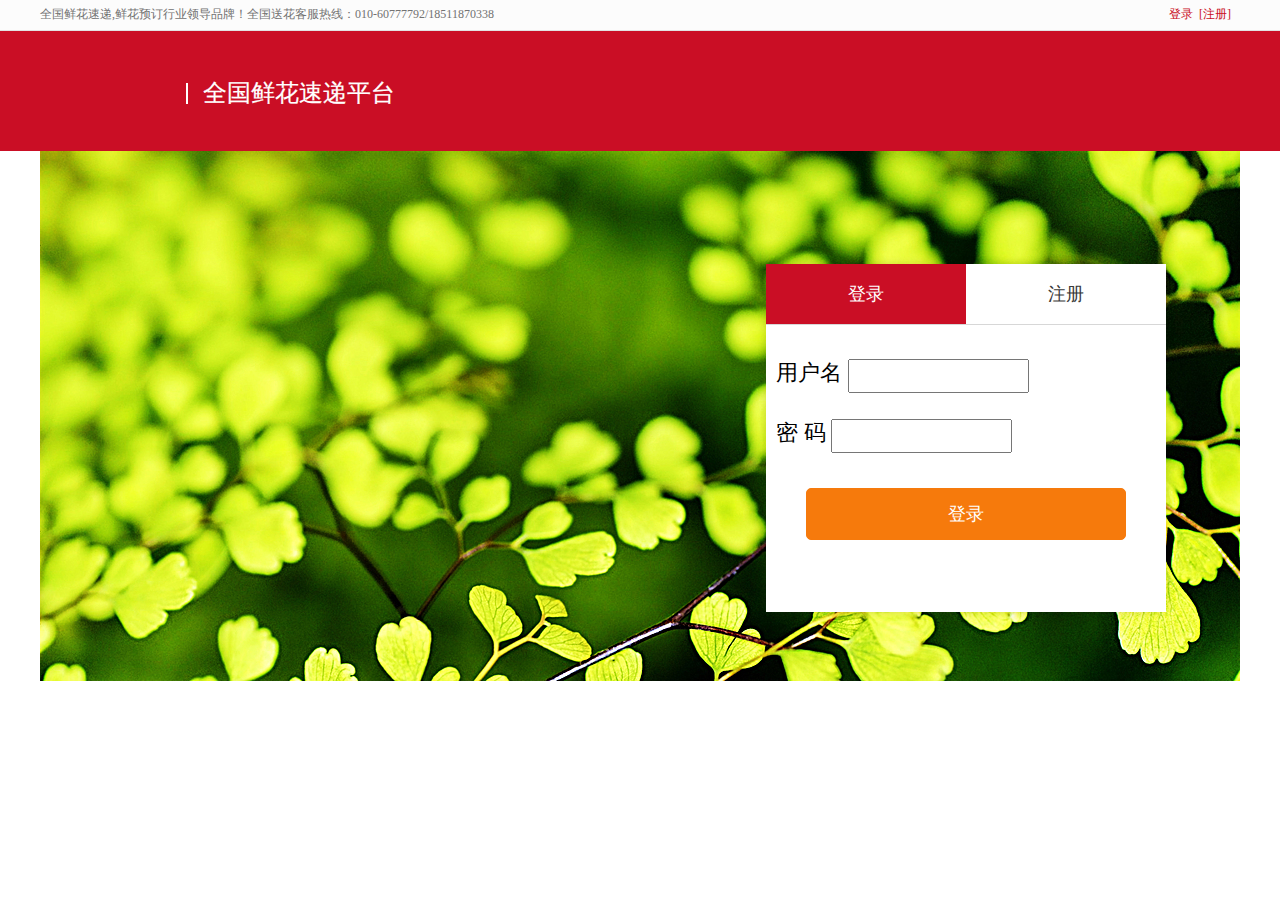
<file: dengzhu/denglv.html>
<!DOCTYPE html>
<html lang="en">

<head>
    <meta charset="UTF-8">
    <meta name="viewport" content="width=device-width, initial-scale=1.0">
    <meta http-equiv="X-UA-Compatible" content="ie=edge">
    <title>Document</title>
    <link rel="shortcut icon" href="../favicon.ico" type="image/x.icon">
    <link rel="stylesheet" href="../css/public.css">
    <link rel="stylesheet" href="../css/common.css">
    <link rel="stylesheet" href="../css/main.css">
    <link rel="stylesheet" href="../css/identical.css">
    <link rel="stylesheet" href="css/login.css">
</head>

<body>
    <div class="topper">
        <div class="wrapper">
            <div class="fl">全国鲜花速递,鲜花预订行业领导品牌！全国送花客服热线：010-60777792/18511870338</div>
            <div class="fr">
                <ul class="topper-links">
                    <li class="user"><a href="">登录</a>&ensp;<a href="zhuce.html">[注册]</a></li>
                </ul>
            </div>
        </div>
    </div>
    <div class="header-sp">
        <div class="wrapper">
            <a class="logo" href="../index.html"
                style="background-image: url('https://www.xinyixianhua.com/resource/img/logo2.png')">心意鲜花网</a>
            <span class="title">全国鲜花速递平台</span>
        </div>
    </div>
    <div class="main">
        <div class="wrapper">
            <div class="weizhi">
                <div class="logintitle">
                    <a href="denglv.html" class="item active">登录</a>
                    <a href="zhuce.html" class="item">注册</a>
                </div>
                <div class="loginmain">
                    <from class="box">
                        <div class="name">
                            <i>用户名&nbsp;</i><input type="text" id="user" required=true class="user"><br>
                        </div>
                        <div class="passwod">
                            密&nbsp;码&nbsp;<input type="password" id="pass" equalTo="#pass" class="pass"><br>
                        </div>
                        <!-- <div class="passwod2">
                            确&nbsp;认&nbsp;<input type="text" id="pass2" class="pass2" equalTo="#pass"><br>
                        </div> -->
                        <input type="submit" value="登录" id="btn" class="btn">
                        <span></span>
                    </from>
                </div>
            </div>
        </div>
    </div>

</body>
<script src="../js/jquery.js"></script>
<!-- <script src="js/jquery.validate.js"></script>
<script src="js/jquery.validate.messages_zh.js"></script>
<script>
    $('from').validate()
</script> -->
<script>

    class Login {
        constructor() {
            this.user = document.getElementById("user")
            this.pass = document.getElementById("pass")
            this.btn = document.getElementById("btn")
            this.span = document.querySelector(".box span")

            this.addEvent();
            this.getLocal();
        }
        addEvent() {
            var that = this;
            this.btn.onclick = function () {
                that.login();
            }
        }
        getLocal() {
            // 之前有没有
            this.userMsg = localStorage.getItem("userMsg");
            this.userMsg = this.userMsg ? JSON.parse(this.userMsg) : [];
        }
        login() {
            var i = 0;
            var o = this.userMsg.some((val, index) => {
                i = index;
                return val.user == this.user.value && val.pass == this.pass.value;
            })
            if (o) {
                // alert("登录成功");
                this.span.innerHTML = "登录成功";
                this.userMsg[i].onoff = 1;
                setTimeout(() => {
                    location.href = "../index.html";
                }, 2000);
            } else {
                // alert("登录失败，请重新登录");
                this.span.innerHTML = "登录失败，请重新登录";
                setTimeout(()=>{
                    location.href = "denglv.html"; 
                },1000);
            }
            localStorage.setItem("userMsg", JSON.stringify(this.userMsg))
        }
    }

    new Login();
</script>


</html>
</file>
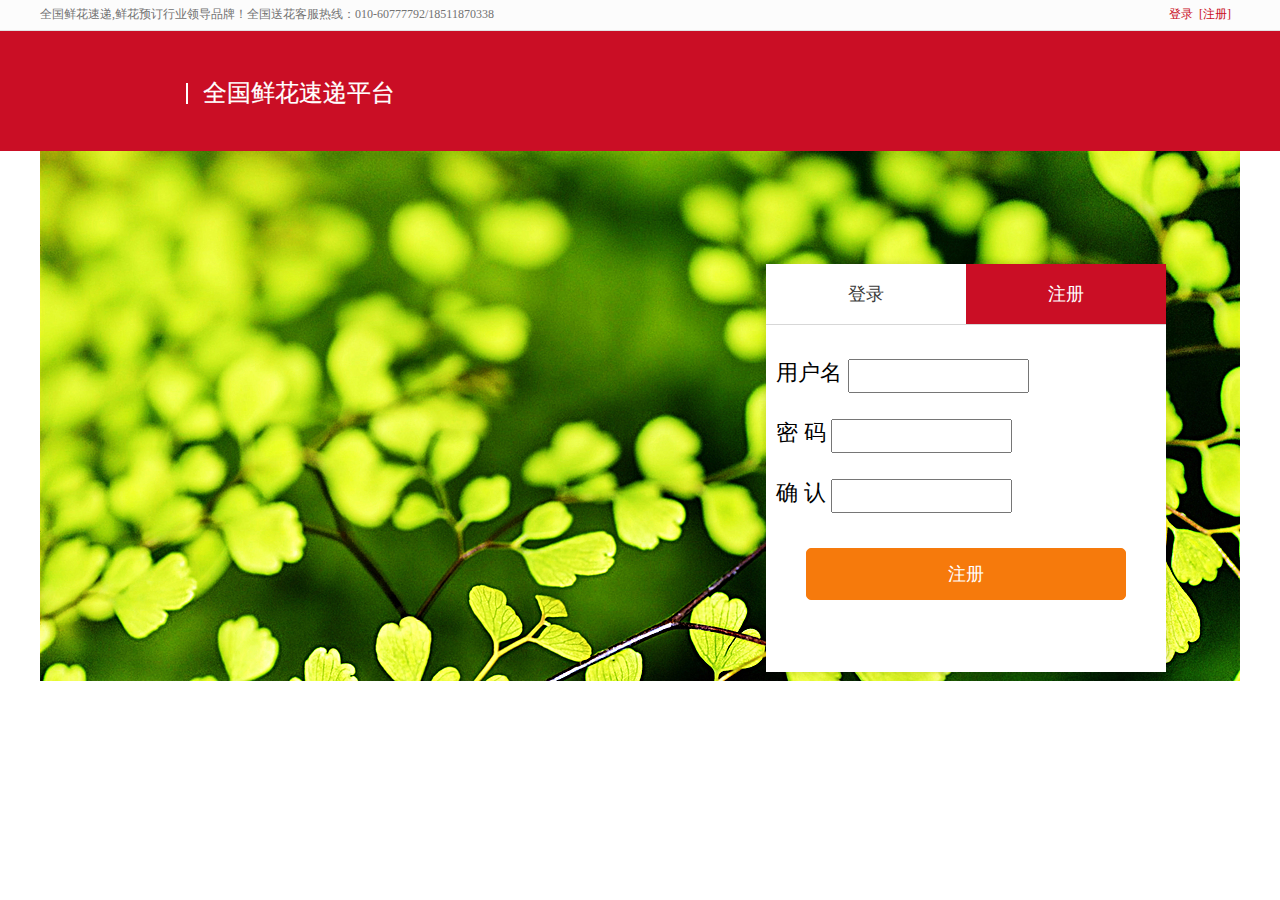
<file: dengzhu/zhuce.html>
<!DOCTYPE html>
<html lang="en">

<head>
    <meta charset="UTF-8">
    <meta name="viewport" content="width=device-width, initial-scale=1.0">
    <meta http-equiv="X-UA-Compatible" content="ie=edge">
    <title>Document</title>
    <link rel="shortcut icon" href="../favicon.ico" type="image/x.icon">
    <link rel="stylesheet" href="../css/public.css">
    <link rel="stylesheet" href="../css/common.css">
    <link rel="stylesheet" href="../css/main.css">
    <link rel="stylesheet" href="../css/identical.css">
    <link rel="stylesheet" href="css/zhuce.css">
</head>

<body>
    <div class="topper">
        <div class="wrapper">
            <div class="fl">全国鲜花速递,鲜花预订行业领导品牌！全国送花客服热线：010-60777792/18511870338</div>
            <div class="fr">
                <ul class="topper-links">
                    <li class="user"><a href="">登录</a>&ensp;<a href="zhuce.html">[注册]</a></li>
                </ul>
            </div>
        </div>
    </div>
    <div class="header-sp">
        <div class="wrapper">
            <a class="logo" href="../index.html"
                style="background-image: url('https://www.xinyixianhua.com/resource/img/logo2.png')">心意鲜花网</a>
            <span class="title">全国鲜花速递平台</span>
        </div>
    </div>
    <div class="main">
        <div class="wrapper">
            <div class="weizhi">
                <div class="logintitle">
                    <a href="denglv.html" class="item">登录</a>
                    <a href="zhuce.html" class="item active">注册</a>
                </div>
                <div class="loginmain">
                    <form class="box">
                        <div class="name">
                            <i>用户名&nbsp;</i><input type="text" id="user" required=true class="user"><br>
                        </div>
                        <div class="passwod">
                            密&nbsp;码&nbsp;<input type="password" id="pass" class="pass"><br>
                        </div>
                        <div class="passwod2">
                            确&nbsp;认&nbsp;<input type="password" id="pass2" class="pass2" equalTo="#pass"><br>
                        </div>
                        <input type="submit" value="注册" id="btn" class="btn">
                        <span></span>
                    </form>
                </div>
            </div>
        </div>
    </div>
</body>
<script src="../js/jquery.js"></script>
<!-- <script src="js/jquery.validate.js"></script>
<script src="js/jquery.validate.messages_zh.js"></script>
<script>
    $('form').validate()
</script> -->
<script>

    class Register {
        constructor() {
            this.user = document.getElementById("user")
            this.pass = document.getElementById("pass")
            this.btn = document.getElementById("btn")
            this.span = document.querySelector(".box span")

            this.addEvent()
        }
        addEvent() {
            var that = this;
            this.btn.onclick = function () {
                that.setLocal()
            }
        }
        setLocal() {
            // 之前有没有
            this.userMsg = localStorage.getItem("userMsg");
            this.userMsg = this.userMsg ? JSON.parse(this.userMsg) : [];

            // 之前没有，直接存
            if (this.userMsg.length < 1) {
                this.userMsg.push({
                    user: this.user.value,
                    pass: this.pass.value,
                    onoff: 0
                })
            } else {
                // 之前有，判断是否重名
                var o = this.userMsg.some(val => {
                    return val.user === this.user.value;
                })
                if (o) {
                    this.span.innerHTML = "重名";
                } else {
                    this.span.innerHTML = "";
                    this.userMsg.push({
                        user: this.user.value,
                        pass: this.pass.value,
                        onoff: 0
                    }) 
                }
            }

            localStorage.setItem("userMsg", JSON.stringify(this.userMsg))
        }
    }

    new Register();

</script>

</html>
</file>
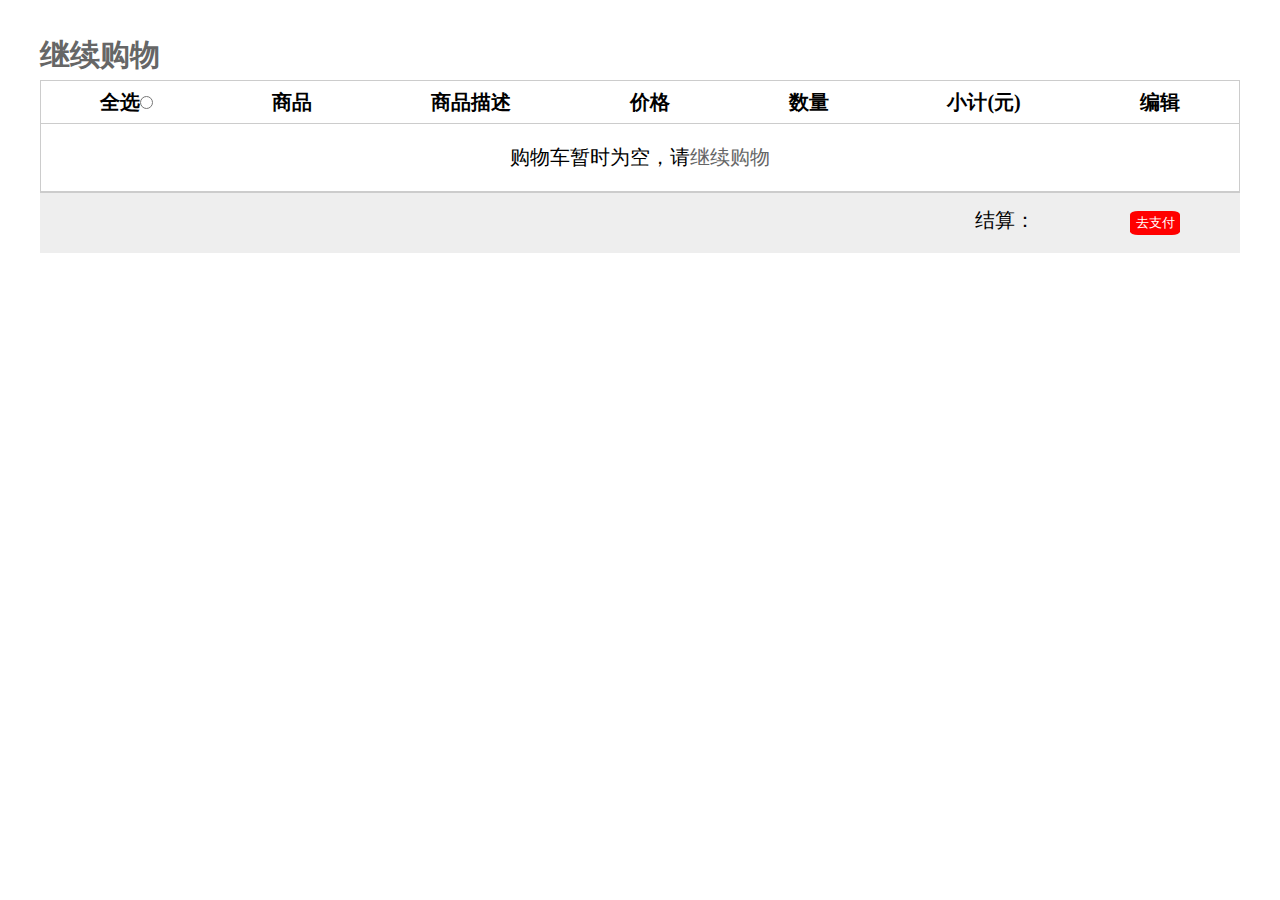
<file: xianhua/shopcar.html>
<!DOCTYPE html>
<html lang="en">

<head>
    <meta charset="UTF-8">
    <meta name="viewport" content="width=device-width, initial-scale=1.0">
    <meta http-equiv="X-UA-Compatible" content="ie=edge">
    <title>Document</title>
    <link rel="shortcut icon" href="../favicon.ico" type="image/x.icon">
    <link rel="stylesheet" href="../css/public.css">
    <link rel="stylesheet" href="../css/common.css">
    <link rel="stylesheet" href="../css/main.css">
    <link rel="stylesheet" href="../css/identical.css">
    <link rel="stylesheet" href="xianhuacss/shopcar.css">
</head>

<body>

    <div id="topAll"></div>

    <section class="car ">
        <h2 class="wrapper"><a href="shoplist.html">继续购物</a></h2>
        <table class="carall wrapper">
            <thead class="cartitle">
                <tr>
                    <th>全选<input type="radio" class="choose"></th>
                    <th>商品</th>
                    <th>商品描述</th>
                    <th>价格</th>
                    <th>数量</th>
                    <th>小计(元)</th>
                    <th>编辑</th>
                </tr>
            </thead>
            <tbody class="carmain">
                <tr>
                    <td>购物车暂时为空，请<a href="shoplist.html">继续购物</a></td>
                </tr>
                <!-- <tr>
                    <td><input type="radio"></td>
                    <td><img src="" alt=""></td>
                    <td  class="teshude"></td>
                    <td></td>
                    <td><input class="sumgb" type="number" min="1"></td>
                    <td><span>删除</span></td>
                    <td></td>
                </tr> -->

            </tbody>
            
        </table>
       <div class="cart wrapper">
            <div class="carmain-b " style="position:relative;background-color: #eee;width:100%;height:60px">
                <div>
                    <em style="display:block;font-size: 20px;position: absolute;right: 60px;top: 14px;">结算：<em class="cart-nr-zj-js"></em>
                        <input type="button" value="去支付"
                            style="width:50px;line-height:24px;text-align:center;color:#fff;border:none;border-radius:16% 16% 16% 16%;margin-left:90px;background-color:#f00;">
                </em>
                </div>
            </div>
        </div>

    </section>

    <div id="footerAll"></div>

</body>
<script src="js/ajax.js"></script>
<script src="js/cookie.js"></script>
<script src="js/jquery.js"></script>
<script src="js/shopcar.js"></script>

<script>
    $(function () {
        $("#topAll").load("http://localhost/1023-server/floors/xianhua/html-header/topAll.html .topAll");
        $("#footerAll").load("http://localhost/1023-server/floors/xianhua/html-header/footer.html .footerAll");
    })
</script>

</html>
</file>
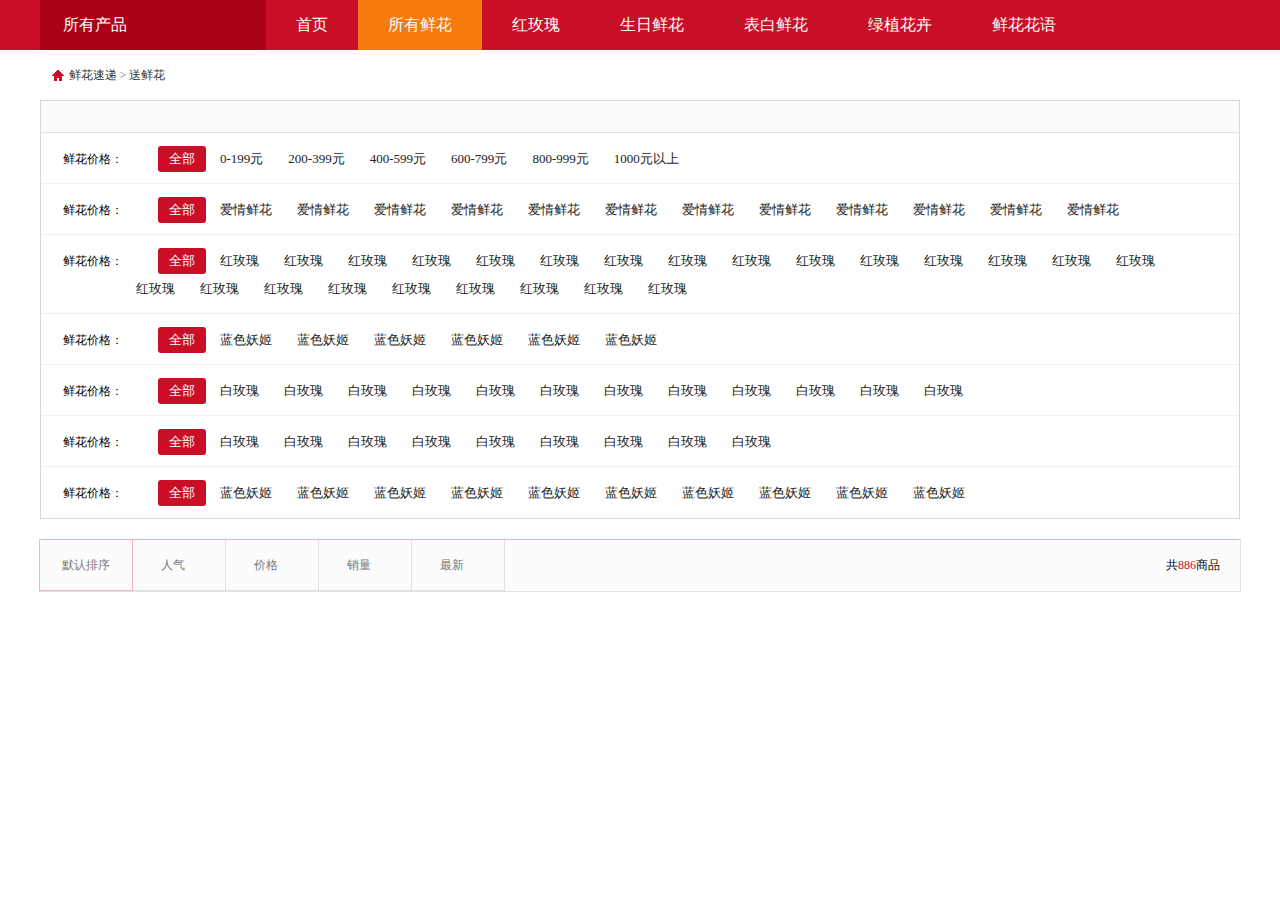
<file: xianhua/shoplist.html>
<!DOCTYPE html>
<html lang="en">

<head>
    <meta charset="UTF-8">
    <meta name="viewport" content="width=device-width, initial-scale=1.0">
    <meta http-equiv="X-UA-Compatible" content="ie=edge">
    <title>Document</title>
    <link rel="shortcut icon" href="../favicon.ico" type="image/x.icon">
    <link rel="stylesheet" href="../css/public.css">
    <link rel="stylesheet" href="../css/common.css">
    <link rel="stylesheet" href="../css/main.css">
    <link rel="stylesheet" href="../css/identical.css">
    <link rel="stylesheet" href="xianhuacss/shoplist.css">
    <!-- <link rel="stylesheet" href="bootstrapDowload/bootstrap.css"> -->
</head>

<body>
    <!-- 头部 -->
    <div id="topAll">
        
    </div>
    <!-- 导航 -->
    <nav class="">
        <div class="title01 clear">
            <div class="wrapper">
                <div class="nav-l">
                    <div class="shangpin">所有产品</div>
                </div>
                <ul class="nav-r clear">
                    <li><a href="xianhua/shoplist.html">首页</a></li>
                    <li><a class="active" href="xianhua/shoplist.html">所有鲜花</a></li>
                    <li><a href="xianhua/shoplist.html">红玫瑰</a></li>
                    <li><a href="xianhua/shoplist.html">生日鲜花</a></li>
                    <li><a href="xianhua/shoplist.html">表白鲜花</a></li>
                    <li><a href="xianhua/shoplist.html">绿植花卉</a></li>
                    <li><a href="xianhua/shoplist.html">鲜花花语</a></li>
                </ul>
            </div>
        </div>
    </nav>

    <section class="songxianhua">
        <div class="wrapper">
            <img src="../img/wuzi.png" alt="">
            <a href="">鲜花速递</a>
            <span>&gt;<a href=""> 送鲜花</a></span>
        </div>
    </section>

    <div class="wrapper">
        <div class="floormsg">
            <div class="floormsg-t">
            </div>
            <div class="floormsg-b">
                <div class="floormsg-m">
                    <div class="fljage-l">鲜花价格：</div>
                    <div class="fljage-r">
                        <a href="#" class="item active">全部</a>
                        <a href="#" class="item">0-199元</a>
                        <a href="#" class="item">200-399元</a>
                        <a href="#" class="item">400-599元</a>
                        <a href="#" class="item">600-799元</a>
                        <a href="#" class="item">800-999元</a>
                        <a href="#" class="item">1000元以上</a>
                    </div>
                </div>
                <div class="floormsg-m">
                    <div class="fljage-l">鲜花价格：</div>
                    <div class="fljage-r">
                        <a href="#" class="item active">全部</a>
                        <a href="#" class="item">爱情鲜花</a>
                        <a href="#" class="item">爱情鲜花</a>
                        <a href="#" class="item">爱情鲜花</a>
                        <a href="#" class="item">爱情鲜花</a>
                        <a href="#" class="item">爱情鲜花</a>
                        <a href="#" class="item">爱情鲜花</a>
                        <a href="#" class="item">爱情鲜花</a>
                        <a href="#" class="item">爱情鲜花</a>
                        <a href="#" class="item">爱情鲜花</a>
                        <a href="#" class="item">爱情鲜花</a>
                        <a href="#" class="item">爱情鲜花</a>
                        <a href="#" class="item">爱情鲜花</a>
                    </div>
                </div>
                <div class="floormsg-m">
                    <div class="fljage-l">鲜花价格：</div>
                    <div class="fljage-r">
                        <a href="#" class="item active">全部</a>
                        <a href="#" class="item">红玫瑰</a>
                        <a href="#" class="item">红玫瑰</a>
                        <a href="#" class="item">红玫瑰</a>
                        <a href="#" class="item">红玫瑰</a>
                        <a href="#" class="item">红玫瑰</a>
                        <a href="#" class="item">红玫瑰</a>
                        <a href="#" class="item">红玫瑰</a>
                        <a href="#" class="item">红玫瑰</a>
                        <a href="#" class="item">红玫瑰</a>
                        <a href="#" class="item">红玫瑰</a>
                        <a href="#" class="item">红玫瑰</a>
                        <a href="#" class="item">红玫瑰</a>
                        <a href="#" class="item">红玫瑰</a>
                        <a href="#" class="item">红玫瑰</a>
                        <a href="#" class="item">红玫瑰</a>
                        <a href="#" class="item">红玫瑰</a>
                        <a href="#" class="item">红玫瑰</a>
                        <a href="#" class="item">红玫瑰</a>
                        <a href="#" class="item">红玫瑰</a>
                        <a href="#" class="item">红玫瑰</a>
                        <a href="#" class="item">红玫瑰</a>
                        <a href="#" class="item">红玫瑰</a>
                        <a href="#" class="item">红玫瑰</a>
                        <a href="#" class="item">红玫瑰</a>
                    </div>
                </div>
                <div class="floormsg-m">
                    <div class="fljage-l">鲜花价格：</div>
                    <div class="fljage-r">
                        <a href="#" class="item active">全部</a>
                        <a href="#" class="item">蓝色妖姬</a>
                        <a href="#" class="item">蓝色妖姬</a>
                        <a href="#" class="item">蓝色妖姬</a>
                        <a href="#" class="item">蓝色妖姬</a>
                        <a href="#" class="item">蓝色妖姬</a>
                        <a href="#" class="item">蓝色妖姬</a>
                    </div>
                </div>
                <div class="floormsg-m">
                    <div class="fljage-l">鲜花价格：</div>
                    <div class="fljage-r">
                        <a href="#" class="item active">全部</a>
                        <a href="#" class="item">白玫瑰</a>
                        <a href="#" class="item">白玫瑰</a>
                        <a href="#" class="item">白玫瑰</a>
                        <a href="#" class="item">白玫瑰</a>
                        <a href="#" class="item">白玫瑰</a>
                        <a href="#" class="item">白玫瑰</a>
                        <a href="#" class="item">白玫瑰</a>
                        <a href="#" class="item">白玫瑰</a>
                        <a href="#" class="item">白玫瑰</a>
                        <a href="#" class="item">白玫瑰</a>
                        <a href="#" class="item">白玫瑰</a>
                        <a href="#" class="item">白玫瑰</a>
                    </div>
                </div>
                <div class="floormsg-m">
                    <div class="fljage-l">鲜花价格：</div>
                    <div class="fljage-r">
                        <a href="#" class="item active">全部</a>
                        <a href="#" class="item">白玫瑰</a>
                        <a href="#" class="item">白玫瑰</a>
                        <a href="#" class="item">白玫瑰</a>
                        <a href="#" class="item">白玫瑰</a>
                        <a href="#" class="item">白玫瑰</a>
                        <a href="#" class="item">白玫瑰</a>
                        <a href="#" class="item">白玫瑰</a>
                        <a href="#" class="item">白玫瑰</a>
                        <a href="#" class="item">白玫瑰</a>
                    </div>
                </div>
                <div class="floormsg-m">
                    <div class="fljage-l">鲜花价格：</div>
                    <div class="fljage-r">
                        <a href="#" class="item active">全部</a>
                        <a href="#" class="item">蓝色妖姬</a>
                        <a href="#" class="item">蓝色妖姬</a>
                        <a href="#" class="item">蓝色妖姬</a>
                        <a href="#" class="item">蓝色妖姬</a>
                        <a href="#" class="item">蓝色妖姬</a>
                        <a href="#" class="item">蓝色妖姬</a>
                        <a href="#" class="item">蓝色妖姬</a>
                        <a href="#" class="item">蓝色妖姬</a>
                        <a href="#" class="item">蓝色妖姬</a>
                        <a href="#" class="item">蓝色妖姬</a>
                    </div>
                </div>
            </div>
        </div>
    </div>

    <div class="wrapper shangpinlist clear">
        <div class="splb-l">
            <a href="#" class="splb-l01 sp-pu active">默认排序</a>
            <a href="#" class="splb-l02 sp-pu">人气<i></i></a>
            <a href="#" class="splb-l03 sp-pu">价格<i></i></a>
            <a href="#" class="splb-l04 sp-pu">销量<i></i></a>
            <a href="#" class="splb-l05 sp-pu">最新<i></i></a>
        </div>
        <div class="splb-r">
            共<span>886</span>商品
        </div>
    </div>

    <section class="wrapper">
        <ul class="shoplist cont clear">
            <!-- <li>
                <a href="" class="shoplistimg">
                    <img src="https://static.xinyixianhua.com/item/1545493894578.jpeg_290x322.jpg" alt="">
                </a>
                <div class="shopxinxi">
                    <div class="shopxinxi-t">
                        <a href="" >甜蜜圣诞-19枝红玫瑰礼盒</a>
                    </div>
                    <div class="shopxinxi-b">
                        <div class="shopjiage">
                            <span class="num">184.00</span>
                        </div>
                        <a href="" class="btn" >立即购买</a>
                    </div>
                </div>
            </li>
            <li></li>
            <li></li>
            <li></li> -->
        </ul>
    </section>

    <!-- <section class="fenye">
        <div class="row justify-content-center mt-5">
            <nav aria-label="Page navigation example">
                <ul class="pagination pagination-sm">
                    <li class="page-item disabled"><a class="page-link" href="#">上一页</a></li>
                    <li class="page-item"><a class="page-link" href="#">1</a></li>
                    <li class="page-item"><a class="page-link" href="#">2</a></li>
                    <li class="page-item"><a class="page-link" href="#">3</a></li>
                    <li class="page-item"><a class="page-link" href="#">下一页</a></li>
                </ul>
            </nav>
        </div>
    </section> -->
<div id="footerAll"></div>
    
</body>
<script src="js/ajax.js"></script>
<script src="js/cookie.js"></script>
<script src="js/jquery.js"></script>
<script src="js/shoplist.js"></script>

<script>
     $(function(){
        $("#topAll").load("http://localhost/1023-server/floors/xianhua/html-header/topAll.html .topAll");
        $("#footerAll").load("http://localhost/1023-server/floors/xianhua/html-header/footer.html .footerAll");
    })
</script>
</html>
</file>
<file: css/public.css>
@charset "utf-8";
/* CSS Document */

body,ol,ul,h1,h2,h3,h4,h5,h6,p,dl,dd,fieldset,legend,input,textarea,select,figure{margin:0;padding:0;}
body{font:12px "宋体";word-wrap:break-word;}
a,u,s,del{color:#666;text-decoration:none;}
fieldset ,a img,.bor0 {border:0;}
i,em,b{font-style:normal;font-weight:100;}
li{list-style:none;}
img{vertical-align:middle;}
mark{background:none;}
table{border-collapse:collapse;}/*合并边框*/
.ind2{text-indent:2em;}
textarea{resize:none;}/* 禁止拖动 */


/* 溢出隐藏 */
.over{
	white-space:nowrap;/*强制不换行*/
	overflow:hidden;/*溢出隐藏*/
	text-overflow:ellipsis;/*溢出隐藏时出现时省略号*/
}

/* 垂直居中 */
.valign{text-align:center;}
.valign img{vertical-align:middle;}
.valign:after{content:"";display:inline-block;vertical-align:middle;height:100%;}


.clear:before{content:"";display:table;}/*解决向上传递问题*/
.clear:after{content:"";clear:both;display:block;}/*清除浮动*/
</file>
<file: css/common.css>
/* 公共样式 */
.fl{
    float: left;
}
.fr{
    float: right;
}
.w{
    width: 1200px;
    margin: 0;
}
</file>
<file: css/main.css>
@charset "utf-8";

.wrapper {
    width: 1200px;
    margin: 0 auto;
}

.dingbu {
    overflow: hidden;
}
.dingbu .inner {
    position: relative;
    left: 50%;
    margin-left: -1920px;
    width: 3840px;
}
.dingbu .inner img {
    display: block;
    width: 1920px;
    margin: auto;
}

main{margin-bottom: 20px;}
.wrapper { margin: 0 auto; }


.main-dh{ margin-top: 20px;}
/* .main-dh .fl-title{height: ;} */
.main-dh .fl-title {height: 62px;border: 1px solid #f4b1b9;font-size: 22px;color: #ca0e25;line-height: 62px;padding-left: 55px;}
/* .newproject{background: #229;} */
/* .main-dh .floor-00:first-child() {border-left: #f4b1b9;} */
.main-dh .floor-00 li{float: left;width: 298px; height: 460px;border-left: solid 1px #f4b1b9;border-bottom: solid 1px #f4b1b9;}
/* .lists .lists-item {
    float: left;
    
    position: relative;
} */
.main-dh .floor-00 li:nth-child(4){border-right: solid 1px #f4b1b9;}
.main-dh .floor-00 li:nth-child(8){border-right: solid 1px #f4b1b9;}

.main-dh .floor-00 li .fl00-img{height: 345px;
    padding: 15px 10px;}
.main-dh .floor-00 .fl00-xx{height: 63px;padding: 10px;border-top: solid 1px #f4b1b9 ;}
.main-dh .floor-00 .fl00-xx .fl00-xx-ms{float: left;font-size: 18px;
    color: #444;width: 170px;
    height: 30px;
    overflow: hidden;}
.main-dh .floor-00 .fl00-xx .fl00-xx-jg{float: right;font-size: 24px;
    color: #f00909;}
.main-dh .floor-00 .fl00-xx .fl00-xx-gm a{float: right;
    width: 68px;
    height: 30px;
    line-height: 30px;
    background-color: #fff8fb;
    text-align: center;
    color: #ca0e25;
    border: 1px solid #f4b1b9;
    border-radius: 3px;
    font-size: 12px;
}

.fl-bottom{margin-top: 20px;}
/* .floor-01{background: #299;}
.floor-02{background: #292;}
.floor-03{background: #229;}
.floor-04{background: #992;} */

.navigation{width:32px;position: fixed;left:0;top:200px;text-align: center;}
.navigation .daohang {background: #aaa;line-height:40px;border-bottom: solid 3px #fff;}
.navigation .dhul{background: #ccc;margin: 0;padding:0;}
.navigation .dhul li{line-height:40px;border-bottom: solid 3px #fff;font-weight: 700; font-size: 16px;}
.navigation .dhul li:nth-child(1){font-size: 12px;}
.navigation .go-top{background: #ccc;height:40px;}

nav .title01{
    background-color: #ca0e25;
}
nav .title01 .shangpin{
    padding: 0 0 0 23px;
    font-size: 16px;
    background-color: #ab0116;
    width: 203px;
}
nav .title01 .nav-l{
    width: 226px;
}
nav .title01 .shangpin{
    float: left;
    font: 16px/50px "";
    color: #fff;
    background-color: #ab0116;
    cursor: pointer;
}
nav .title01 .nav-r{
    height: 50px;
    background-color: #ca0e25;
}
nav .title01 .nav-r li{
    float: left;
    height: 50px;
    text-align: center;
}
nav .title01 .nav-r li a:hover{
    background-color: #ab0116;
}
nav .title01 .nav-r li a{
    display: block;
    padding: 0 30px;
    font: 16px/50px "";
    color: #fff;
    cursor: pointer;
}
nav .title01 .nav-r li a.active{background-color: #f67a0c;}

.twomenu .twomenu-l{ width: 224px; border: 1px solid #e0e0e0;border-top: none;float: left;}
.twomenu .twomenu-l .twomenu01{position: relative;}
.twomenu .twomenu-l .twomenu02{position: relative;}
.twomenu .twomenu-l .twomenu01 .twomenu01block{margin: 0 14px; padding: 10px 0 13px; border-bottom: 1px solid #e0e0e0;}
.twomenu .twomenu-l .twomenu01 .twomenu01title{ position: relative; padding-left: 28px; line-height: 30px; color: #c71b2f;}
.twomenu .twomenu-l .twomenu01 .twomenu01title i{ position: absolute; z-index: 1; top: 0px; right: -10px; width: 30px; height: 30px; font-weight: 700; text-align: center;}
.twomenu .twomenu-l .twomenu01 .twomenu01title .ico{ position: absolute; top: 2px; left: 0;}
.twomenu .twomenu-l .twomenu01 .twomenu01ul li{ float: left; height: 23px; margin-right: 17px;}
.twomenu .twomenu-l .twomenu01 .twomenu01ul li a{ color: #555;}
.twomenu .twomenu-l .twomenu01 .twomenu01none{    
    position: absolute;
    left: 100%;
    top: 0;
    display: none;
    margin-left: 1px;
    padding: 7px 25px 0 28px;
    width: 670px;
    height: 446px;
    background-color: #fdfdfd;
    border: 1px solid #dfdfe0;
    border-left: none;
    border-top: none;
}
.twomenu .twomenu-l .twomenu02 .twomenu02none{    
    position: absolute;
    left: 100%;
    top: 0;
    display: none;
    margin-left: 1px;
    padding: 7px 25px 0 28px;
    width: 670px;
    height: 139px;
    background-color: #fdfdfd;
    border: 1px solid #dfdfe0;
    border-left: none;
    border-top: none;
}
.twomenu .twomenu-l .twomenu01:hover .twomenu01none{display: block;}
.twomenu .twomenu-l .twomenu02:hover .twomenu02none{display: block;}
.twomenu .twomenu-l .cline:first-child(){
    border-top: none;
}
.twomenu .twomenu-l .cline{
    overflow: hidden;
    padding: 10px;
    line-height: 22px;
    border-bottom: 1px dotted #cacaca;
}

.twomenu .twomenu-l .cline .ctit{
    position: relative;
    float: left;
    width: 60px;
    color: #ca0e25;
}
.twomenu .twomenu-l .cline .clist{
    overflow: hidden;
}
.twomenu .twomenu-l .cline .clist a{
    position: relative;
    float: left;
    margin: 3px 12px 9px 13px;
    font-size: 12px;
    line-height: 16px;    
}


.twomenu .twomenu-l .twomenu02 .twomenu02block {margin: 0 14px; padding: 10px 0 13px; border-bottom: 1px solid #e0e0e0;}
.twomenu .twomenu-l .twomenu02 .twomenu02title{ position: relative; padding-left: 28px; line-height: 30px; color: #c71b2f;}
.twomenu .twomenu-l .twomenu02 .twomenu02title i{ position: absolute; z-index: 1; top: 0px; right: -10px; width: 30px; height: 30px; font-weight: 700; text-align: center;}
.twomenu .twomenu-l .twomenu02 .twomenu02title .ico{ position: absolute; top: 2px; left: 0;}
.twomenu .twomenu-l .twomenu02 .twomenu02ul li{ float: left; height: 23px; margin-right: 17px;}
.twomenu .twomenu-l .twomenu02 .twomenu02ul li a{ color: #555;}

.twomenu .twomenu-l .twomenu03 {margin: 0 14px; padding: 10px 0 13px; border-bottom: 1px solid #e0e0e0;}
.twomenu .twomenu-l .twomenu03 .twomenu03title{ position: relative; padding-left: 28px; line-height: 30px; color: #c71b2f;}
.twomenu .twomenu-l .twomenu03 .twomenu03title i{ position: absolute; z-index: 1; top: 0px; right: -10px; width: 30px; height: 30px; font-weight: 700; text-align: center;}
.twomenu .twomenu-l .twomenu03 .twomenu03title .ico{ position: absolute; top: 2px; left: 0;}
.twomenu .twomenu-l .twomenu03 .twomenu03ul li{ float: left; height: 23px; margin-right: 17px;}
.twomenu .twomenu-l .twomenu03 .twomenu03ul li a{ color: #555;}

.twomenu .twomenu-l .twomenu04 {margin: 0 14px; padding: 10px 0 13px; border-bottom: 1px solid #e0e0e0;}
.twomenu .twomenu-l .twomenu04 .twomenu04title{ position: relative; padding-left: 28px; line-height: 30px; color: #c71b2f;}
.twomenu .twomenu-l .twomenu04 .twomenu04title i{ position: absolute; z-index: 1; top: 0px; right: -10px; width: 30px; height: 30px; font-weight: 700; text-align: center;}
.twomenu .twomenu-l .twomenu04 .twomenu04title .ico{ position: absolute; top: 2px; left: 0;}
.twomenu .twomenu-l .twomenu04 .twomenu04ul li{ float: left; height: 23px; margin-right: 17px;}
.twomenu .twomenu-l .twomenu04 .twomenu04ul li a{ color: #555;}

.twomenu .twomenu-l .twomenu05 {margin: 0 14px; padding: 10px 0 13px; }
.twomenu .twomenu-l .twomenu05 .twomenu05title{ position: relative; padding-left: 28px; line-height: 30px; color: #c71b2f;}
.twomenu .twomenu-l .twomenu05 .twomenu05title i{ position: absolute; z-index: 1; top: 0px; right: -10px; width: 30px; height: 30px; font-weight: 700; text-align: center;}
.twomenu .twomenu-l .twomenu05 .twomenu05title .ico{ position: absolute; top: 2px; left: 0;}
.twomenu .twomenu-l .twomenu05 .twomenu05ul li{ float: left; height: 23px; margin-right: 17px;}
.twomenu .twomenu-l .twomenu05 .twomenu05ul li a{ color: #555;}

.twomenu .banner01{width: 1200px; height: 454px;}
.twomenu .banner01 .banner1{height: 454px;overflow: hidden;}
.twomenu .banner01 .banner1 .imgbox01{width: 970px; height: 454px;}
.twomenu .banner01 .banner1 .imgbox01 img{width: 970px; height: 454px;}

.songliwu{margin-top: 30px;}
.songliwu .liwu{float: left; width: 302px;height: 432px;text-align: center;margin-right: 8px;}
.songliwu .liwu .liwu_1_1{height: 116px; margin-bottom: 2px;}   
.songliwu .liwu .liwu_1_1 .f-s-max{width: 116px;line-height: 116px; float: left; margin-right: 2px; text-align: center; background-color: #9f9;}
.songliwu .liwu .liwu_1_1 .f-s-max a{display: block; margin: 0 auto; color: #000;}

.songliwu .liwu .liwu_1_1 .col-box { float: left; width: 184px; height: 116px; margin-right: 0px; }
.songliwu .liwu .liwu_1_1 .col-box .col-mid-1 { width: 41px; height: 38px; line-height: 38px; background-color: #f99;}
.songliwu .liwu .liwu_1_1 .col-box .col-mid-1 a { display: block; width: 100%; height: 100%; color: #000;}
.songliwu .liwu .liwu_1_1 .col-box .col-mid-2 { width: 103px; height: 58px; line-height: 58px; background-color: #f99;}
.songliwu .liwu .liwu_1_1 .col-box .col-mid-2 a { display: block; width: 100%; height: 100%; color: #000;}
.songliwu .liwu .liwu_1_1 .col-box .f-style { padding: 10px 18px; line-height: 20px;}
.songliwu .liwu .liwu_1_1 .col-box .col-mid-3 { width: 182px; height: 56px; line-height: 56px; background-color: #f9f; margin-top: 2px;}
.hot_tab .liwu_1 div { float: left; margin-right: 2px; display: inline-block; text-align: center; }

/* .hot_tab div a {
    display: block;
    width: 100%;
    height: 100%;
    color: #fff;
} */

.liwu_1_3 {width: 300px;height: 60px;line-height: 60px;background-color: #f66;;margin-bottom: 2px;}
.liwu_1_4 {height: 103px;margin-bottom: 2px;line-height: 43px;}
.liwu_1_2 { width: 300px;height: 72px;line-height: 72px;margin-bottom: 2px;} 
.liwu_1_5 {width: 300px;height: 72px;line-height: 72px;}
.hot_tab .liwu_1_5 .f-s-max { font-size: 20px;}
.liwu_1 .min-square { width: 70px; height: 52px; line-height: 52px; padding: 10px 0;}
.liwu_1 .min-rectangle {width: 154px;height: 52px;padding: 10px 0;background-color: #9f9;}
.liwu_1 .min-square {width: 70px;height: 52px;padding: 10px 0;background-color: #f99;}
.liwu_1_4 .max-rectangle {width: 188px;height: 43px;padding: 30px 0;background-color: #f99;}
.liwu_1_4 .max-square {width: 110px;height: 43px;padding: 30px 0;background-color: #9f9;}





.songliwu .banner02{float: left;width: 628px;height: 430px;border: 1px solid #e5e5e5;position: relative;}
.songliwu .banner02 .bannerbig{height: 378.108px;overflow: hidden;margin-top: 10px;
}
.songliwu .banner02 .bannerbig-t{
    display: inline-block;
    overflow: hidden;
    width: 100%;
    height: 378.108px;
    position: absolute;
    z-index: 1;
}
.songliwu .banner02 .banner02-t{
    position: absolute;left:628px;top:0;
    display: inline-block; width: 628px;height: 378.108px;}
    .songliwu .banner02 .banner02-t:nth-child(1){left: 0;}  
.songliwu .banner02 .banner02-t .banner02-t-l{
    
    width: 315px;
    height: 320px;
    text-align: center;
    float: left;}
.songliwu .banner02 .banner02-t .banner02-t-l a{
    display: block;
    width: 315px;
    height: 320px;
    text-align: center;
}
.songliwu .banner02 .banner02-t .banner02-t-r{
    width: 312px;
    padding-top: 20px;
    float: right;
position: absolute;right: 0;top: 0;}
.songliwu .banner02 .banner02-t .banner02-t-r .banner02-title{
    font-size: 26px;
    color: #333;
    /* white-space: nowrap; */
    /* overflow: hidden; */
}
.songliwu .banner02 .banner02-t .banner02-t-r .banner02-main{
    height: 114px;
    background: #f67979;
    margin-top: 12px;
    /* overflow: hidden; */
}
.songliwu .banner02 .banner02-t .banner02-t-r .banner02-main .banner02-main-t{
        font-size: 14px;
        color: #fcdddd;
        width: 293px;
        height: 48px;
        padding: 12px;
        line-height: 18px;
}
.songliwu .banner02 .banner02-t .banner02-t-r .banner02-main .banner02-main-b{
    font-size: 36px;
    color: #fff;
    /* font-weight: bold; */
}
.activity_left .big_pic {
    width: 315px;
    height: 320px;
    text-align: center;
    float: left;
}
.songliwu .banner02 .banner02-t .banner02-t-r .banner02-foot{
    background-color: #ca0e25;
    text-align: center;
    height: 50px;
    line-height: 50px;
    color: #fff;
    font-size: 20px;
    margin: 50px auto 0;
    width: 150px;
}

/* .songliwu .banner02 .banner02-b{} */

.kehuserver{
width: 250px;float: right;
}
.kehuserver .kf-title{
    background-color: #ca0e25;
    text-align: center;
    height: 50px;
    line-height: 50px;
    color: #fff;
    font-size: 20px;  
}

.kehuserver .kf-main {
    width: 100%;
    border: 1px solid #e0e0e0;
    border-top: none;
    padding: 12px 0;
    height: 356px;
}
.kehuserver .kf-main li{
    display: block;
    height: 30px;
    line-height: 30px;
    margin-top: 12px;
    padding-left: 45px;
    color: #464646;
    font-size: 18px;
}
.kehuserver .kf-main .kefu-wx{
    text-align: center;
    color: #333;
    line-height: 20px;
}
.kehuserver .kf-main .kefu-wx img {
    width: 177px;
    height: 177px;
}
.kehuserver .kf-main .kefu-wx .kefu-wx-b{
    text-align: center;
}
.kehuserver .kf-main .kefu-wx .kefu-wx-b strong{display: block;}
.kehuserver .kf-main .kefu-wx .kefu-wx-b span{display: block;}
/* .box{width:1130px;height:300px;margin:0 auto;position: relative;overflow: hidden;}
.imgbox{width:1130px;height:300px;}
.imgbox img{width:1130px;height:300px;position: absolute;left:1130px;top:0}
.imgbox img:nth-child(1){left:0;} */
</file>
<file: css/identical.css>
@charset "utf-8";




.topper {
    font-size: 12px;
    height: 30px;
    line-height: 29px;
    color: #727272;
    background-color: #fcfcfc;
    border-bottom: 1px solid #e2e2e2;
}
.topper a {
    color: inherit;
}

.topper a:hover {
    color: #ca0e25;
}
.topper-links {
    float: left;
}
.topper-links li {
    position: relative;
    float: left;
    padding: 0 9px 0 10px;
}
.topper-links li:before {
    position: absolute;
    content: '';
    top: 50%;
    left: 0; margin-top: -6px;
    height: 12px;
    border-left: 1px solid #727272;
}
.topper-links li:first-child:before {
    content: none;
}
.topper-links li.user a {
    color: #ca0e25;
}
.topper-links li.user a:hover {
    text-decoration: underline;
}
.topper-links .cnum {
    color: #ca0e25;
}
.topper-links .erwei {
    position: relative; z-index: 11;
}
.topper-links .erwei a {
    display: block; margin: 0 -9px 0 -10px; padding: 0 9px; }
.topper-links .erwei:hover a { height: 30px; background-color: #fff; }
.topper-links .erwei:hover:before { top: 0; margin-top: 0; height: 100%; border-left-color: #ddd; }
.topper-links .erwei:hover:after { position: absolute; top: 0; right: 0; height: 100%; content: ''; border-right: 1px solid #ddd; }
.topper-links .erwei:hover .subbox { display: block; }
.topper-links .subbox { position: absolute; z-index: -1; top: 100%; right: 0; display: none; margin-top: -1px; padding: 10px; text-align: center; background-color: #fff; border: 1px solid #ddd; }
.topper-links .subbox .pic { vertical-align: middle; width: 136px; height: 136px; }
.topper-links .subbox .label { display: block; color: #333; line-height: 28px; }

.header { height: 120px; background-color: #fff; }
.header .wrapper { position: relative; }
.header .logo { float: left; margin: 25px 0 0 0; width: 140px; height: 70px; overflow: hidden; text-indent: 110%; white-space: nowrap; background-repeat: no-repeat; }
.header .city-info { float: left; margin: 39px 0 0; }
.header .city-info .city { overflow: hidden; margin-bottom: 8px; font-size: 12px; line-height: 16px; color: #a3a3a3;}
.header .city-info .city .name { float: left; padding-left: 15px; color: #c71b2f; background: url("../img/dingwei.png") no-repeat left; }
.header .city-info .slogan { width: 215px; height: 18px; overflow: hidden; text-indent: 110%; white-space: nowrap; background: url("../img/logo02.png") no-repeat; }
.header .ad { float: right; height: 120px; }
.header .sch-wrap { position: absolute; top: 42px; left: 462px; width: 429px; height: 38px; border: none;}
.header .sch-wrap .searchclass{border: none;}
.header .sch-wrap .q { position: absolute; top: 0; left: 0; width: 332px; height: 38px;  padding-left: 18px; line-height: 24px; font-size: 12px; border: solid 1px #000; -webkit-border-radius: 38px 0 0 38px; border-radius: 38px 0 0 38px; }
.header .sch-wrap .tj { position: relative; float: right; width: 79px; height: 100%; background: #555 url(../img/search.png) no-repeat 8px 11px; color: #fff; border: none; cursor: pointer; -webkit-border-radius: 0 38px 38px 0; border-radius: 0 38px 38px 0; }
.header .sch-wrap .sr-only{ line-height: 38px;}


.footer-t { padding: 25px 0 24px; background-color: #373636; border-bottom: 1px solid #403f3f; }
.footer-t .inner-wrap { line-height: 0; text-align: justify; }
.footer-t .inner-wrap:after { display: inline-block; margin: 0; padding: 0; width: 100%; height: 0; overflow: hidden; content: ''; }
.footer-t .inner-wrap .item { display: inline-block; vertical-align: middle; padding-right: 10px; height: 70px; }
.footer-t .inner-wrap .ico { float: left; width: 70px; height: 70px; }
.footer-t .inner-wrap .cnt { margin-left: 70px; padding-left: 20px; line-height: 24px; }
.footer-t .inner-wrap .tit { margin: 14px 0 0; font-size: 20px; color: #fff; }
.footer-t .inner-wrap .desc { font-size: 12px; color: #a7a6a6; }

.footer-m { padding: 32px 0; font-size: 12px; line-height: 21px; color: #888; background-color: #373636; }
.footer-m .col-links { float: left; overflow: hidden; }
.footer-m .col-links .col { float: left; padding: 0 40px 200px; margin: 8px 0 -200px; border-left: 1px solid #4b4a4a; }
.footer-m .col-links .col:first-child { margin-left: -40px; }
.footer-m .col-links .tit { margin: -10px 0 5px; font-size: 16px; line-height: 35px; color: #fff; }
.footer-m .col-links .list a { color: inherit; }
.footer-m .col-links .list a:hover { text-decoration: underline; }
.footer-m .col-erwei { float: right; }
.footer-m .col-erwei .code { float: left; margin: 5px 0 0; line-height: 26px; text-align: center; }
.footer-m .col-erwei .code img { width: 100px; height: 100px; }
.footer-m .col-erwei .info { margin-left: 100px; padding-left: 10px; }
.footer-m .col-erwei .info .tel { margin: 5px 0; font-size: 24px; color: #bbb; }
.footer-m .col-erwei .info strong { font-weight: normal; }

.friend-links { padding: 10px 35px; font-size: 12px; color: #888; background-color: #373636;}
.friend-links ul { width: 1200px; margin: 0 auto;}
.friend-links li { padding: 2px 5px; float:left; line-height: 25px; height: 25px;}
.friend-links a { color: #888; }
.friend-links a:hover { text-decoration: underline; }

.footer { padding: 20px 0; font-size: 12px; color: #fff; text-align: center; background-color: #323232; border-top: 1px solid #403f3f; }
.footer a { color: inherit; }
.footer a:hover { text-decoration: underline; }
.footer .links { font-size: 0; margin: 5px 0 12px; }
.footer .links li { display: inline-block; vertical-align: middle; padding: 0 10px; font-size: 14px; line-height: 15px; color: #bbb; border-left: 1px solid #bbb; }
.footer .links li:first-child { border-left: none; }
.footer .copyright { line-height: 32px; opacity: 0.4;}
</file>
<file: dengzhu/css/login.css>
@charset "UTF-8";

.header-sp { height: 120px; color: #fff; background-color: #ca0e25; }
.header-sp .logo { float: left; margin: 25px 0 0 0; width: 140px; height: 70px; overflow: hidden; text-indent: 110%; white-space: nowrap; background-repeat: no-repeat; }
.header-sp .title { position: relative; float: left; padding: 0 0 0 17px; margin: 50px 0 0 6px; line-height: 1; font-size: 24px; font-family: 'notosans'; -webkit-text-stroke-width: 0.2px; }
.header-sp .title:before { position: absolute; top: 2px; left: 0; width: 2px; height: 21px; background-color: #fff; content: ''; }

.main .wrapper{
    width: 1200px;
    height: 700px;
    background: url(../img/bg.jpg) no-repeat;
}
.weizhi {
    float: right;
    margin: 113px 74px 0 0;
    width: 400px;
    background-color: #fff;
    box-shadow: 0 0 8px rgba(0, 0, 0, 0.14);
}

.weizhi .logintitle {
    height: 60px;
    line-height: 60px;
    border-bottom: 1px solid #d7d7d7;
}

.weizhi .logintitle .item.active {
    position: relative;
    color: #fff;
    background-color: #ca0e25;
}
.weizhi .logintitle .item {
    float: left;
    width: 50%;
    text-align: center;
    font-size: 18px;
    color: #3a3a3a;
}
a {
    cursor: pointer;
    color: #333;
    text-decoration: none;
}

.weizhi .loginmain{
    padding: 28px 0 36px 10px;
}

.weizhi .loginmain .box{
    font-size: 22px;
}
.weizhi .loginmain .box .name{
    padding: 5px 0;
    height: 50px;
    vertical-align: middle;
}.weizhi .loginmain .box .passwod{
    padding: 5px 0;
    height: 50px;
    vertical-align: middle;
}.weizhi .loginmain .box .passwod2{
    padding: 5px 0;
    height: 50px;
    vertical-align: middle;
}
.weizhi .loginmain .box .name i{
    margin-top: 5px;
}
.weizhi .loginmain .box .user{
    height: 30px;
}
.weizhi .loginmain .box .pass{
    height: 30px;
}
.weizhi .loginmain .box .pass2{
    height: 30px;
}
.weizhi .loginmain .box .btn{
    display: block;
    margin: 15px 0 10px 30px;
    width: 320px;
    height: 52px;
    line-height: 50px;
    font-size: 18px;
    border-radius: 5px;
    color: #fff;
    border: 1px solid #f67a0c;
    background-color: #f67a0c;
}
.weizhi .loginmain .box span{
    margin-left: 50px;
}
</file>
<file: dengzhu/css/zhuce.css>
@charset "UTF-8";

.header-sp { height: 120px; color: #fff; background-color: #ca0e25; }
.header-sp .logo { float: left; margin: 25px 0 0 0; width: 140px; height: 70px; overflow: hidden; text-indent: 110%; white-space: nowrap; background-repeat: no-repeat; }
.header-sp .title { position: relative; float: left; padding: 0 0 0 17px; margin: 50px 0 0 6px; line-height: 1; font-size: 24px; font-family: 'notosans'; -webkit-text-stroke-width: 0.2px; }
.header-sp .title:before { position: absolute; top: 2px; left: 0; width: 2px; height: 21px; background-color: #fff; content: ''; }

.main .wrapper{
    width: 1200px;
    height: 700px;
    background: url(../img/bg.jpg) no-repeat;
}
.weizhi {
    float: right;
    margin: 113px 74px 0 0;
    width: 400px;
    background-color: #fff;
    box-shadow: 0 0 8px rgba(0, 0, 0, 0.14);
}

.weizhi .logintitle {
    height: 60px;
    line-height: 60px;
    border-bottom: 1px solid #d7d7d7;
}

.weizhi .logintitle .item.active {
    position: relative;
    color: #fff;
    background-color: #ca0e25;
}
.weizhi .logintitle .item {
    float: left;
    width: 50%;
    text-align: center;
    font-size: 18px;
    color: #3a3a3a;
}
a {
    cursor: pointer;
    color: #333;
    text-decoration: none;
}

.weizhi .loginmain{
    padding: 28px 0 36px 10px;
}

.weizhi .loginmain .box{
    font-size: 22px;
}
.weizhi .loginmain .box .name{
    padding: 5px 0;
    height: 50px;
    vertical-align: middle;
}.weizhi .loginmain .box .passwod{
    padding: 5px 0;
    height: 50px;
    vertical-align: middle;
}.weizhi .loginmain .box .passwod2{
    padding: 5px 0;
    height: 50px;
    vertical-align: middle;
}
.weizhi .loginmain .box .name i{
    margin-top: 5px;
}
.weizhi .loginmain .box .user{
    height: 30px;
}
.weizhi .loginmain .box .pass{
    height: 30px;
}
.weizhi .loginmain .box .pass2{
    height: 30px;
}
.weizhi .loginmain .box .btn{
    display: block;
    margin: 15px 0 10px 30px;
    width: 320px;
    height: 52px;
    line-height: 50px;
    font-size: 18px;
    border-radius: 5px;
    color: #fff;
    border: 1px solid #f67a0c;
    background-color: #f67a0c;
}
.weizhi .loginmain .box span{
    margin-left: 50px;
}
</file>
<file: xianhua/xianhuacss/shopcar.css>
.car{
    margin: 30px 0 80px 0;
}
h2{
    line-height: 50px;
    font-size: 30px;
}
.car .carall .cartitle{
    width: 100px;
    height: 40px;
    border: solid 1px #ccc;
    font-size: 20px;
    line-height: 40px;
}
.car .carall .cartitle tr{
    display: flex;
    justify-content: space-around;   
}
.car .carall .cartitle th{
    display: inline-block;
}
.car .carall .carmain{
    border: solid 1px #ccc;
    margin: 0 auto;
    
}
.car .carall .carmain tr{
    display: flex;
    justify-content: space-between;
    border-bottom: solid 1px #ccc;
}
.car .carall .carmain tr td{
    font-size: 20px;
}
.car .carall .carmain td{
    display: inline-block;
    margin: 0 auto;
    padding: 20px 0;

}
.car .carall .carmain input{
    display: inline-block;
}

.car .carall .carmain img{
    width: 60px;
    font-size: 30px;
    text-align: center;
}

.car .carall .carmain td .sumgb{
    width: 60px;
}
.car .carall .carmain .teshude{
    width: 100px;
}
.car .carall .carmain .carmain-b {
    background-color: #ccc;
}
</file>
<file: xianhua/xianhuacss/shoplist.css>
@charset "utf-8";

a {
    cursor: pointer;
    color: #333;
}

.songxianhua {
    position: relative;
    overflow: hidden;
    padding-left: 19px;
    height: 50px;
    line-height: 50px;
    font-size: 12px;
    color: #6d6d6d;
}

.songxianhua a {
    cursor: pointer;
    color: #333;
    text-decoration: none;
}
.songxianhua a:hover { color: #ca0e25;}

.floormsg {
    position: relative;
    margin-bottom: 20px;
    overflow: hidden;
    border: 1px solid #d8d8d8;
}

.floormsg .floormsg-t {
    overflow: hidden;
    padding: 18px 0 13px;
    background-color: #fcfcfc;
    border-bottom: 1px solid #e0e0e0;
}

.floormsg-b .floormsg-m {
    overflow: hidden;
    margin: -1px 0 1px;
    padding: 13px 0 9px;
    border-top: 1px dotted #e0e0e0;
}

.floormsg-b .floormsg-m .fljage-l {
    float: left;
    padding-left: 22px;
    width: 95px;
    height: 26px;
    line-height: 26px;
    color: #000;
}
.floormsg-b .floormsg-m .fljage-r {
    font-size: 0;
    margin: 0 50px 0 84px;
}

.floormsg .floormsg-b .item {
    display: inline-block;
    vertical-align: middle;
    padding: 0 11px;
    margin: 0 3px 2px 0;
    font-size: 13px;
    line-height: 26px;
    color: #222;
    border-radius: 3px;
}

.floormsg .floormsg-b .item.active{
    color: #fff;
    background-color: #ca0e25; 
}
.floormsg .floormsg-b .item:hover {
    color: #fff;
    background-color: #ca0e25;
}

.shangpinlist {
    position: relative;
    z-index: 3;
    height: 51px;
    line-height: 50px;
    background-color: #fcfcfc;
    border: 1px solid #e0e0e0;
    border-top-color: #f4b1b9;
}

.shangpinlist .splb-l{
    float: left;
 }

.shangpinlist .splb-l .sp-pu.active{
    z-index: 2;
    border-color: #f4b1b9;
    padding: 0 22px;
}
.shangpinlist .splb-l .sp-pu:hover {
    z-index: 2;
    border-color: #f4b1b9;
} 
.shangpinlist .splb-l .sp-pu {
    position: relative;
    float: left;
    height: 50px;
    margin: 0 0 -1px -1px;
    padding: 0 40px 0 28px;
    color: #777;
    border: 1px solid #e0e0e0;
    border-top: none;
}
.shangpinlist .splb-r{
    float: right;
    margin-right: 20px;
}
.shangpinlist .splb-r span{
    color: #ca0e25;
}

.shoplist li {
    float: left;
    width: 299px;
    margin: -1px -1px 0 0;
    border: 1px solid #e0e0e0;
}

.shoplist .shoplistimg{
    position: relative;
    overflow: hidden;
    display: inline-block;
    vertical-align: middle;
    text-align: center;
    width: 300px;
    height: 332px;
}
.shoplist .shoplistimg img {
    display: inline-block;
    vertical-align: middle;
    width: 290px;
    max-height: 322px;
}

.shoplist .shopxinxi {
    padding: 0 22px;
    height: 85px;
}

.shoplist .shopxinxi .shopxinxi-t {
    margin: 6px 0 4px;
    overflow: hidden;
    height: 28px;
    line-height: 28px;
    color: #666;
}
.shoplist .shopxinxi .shopxinxi-b {
    overflow: hidden;
    line-height: 30px;
}
.shoplist .shopxinxi .shopjiage {
    float: left;
    color: #ca0e25;
}
.shoplist .shopxinxi .shopjiage .num {
    font-size: 24px;
}

.shoplist .shopxinxi .shopxinxi-b .btn {
    float: right;
    padding: 0 10px;
    height: 30px;
    line-height: 28px;
    font-size: 12px;
    border-radius: 3px;
    color: #fff;
    border: 1px solid #ca0e25;
    background-color: #ca0e25;
}
</file>
